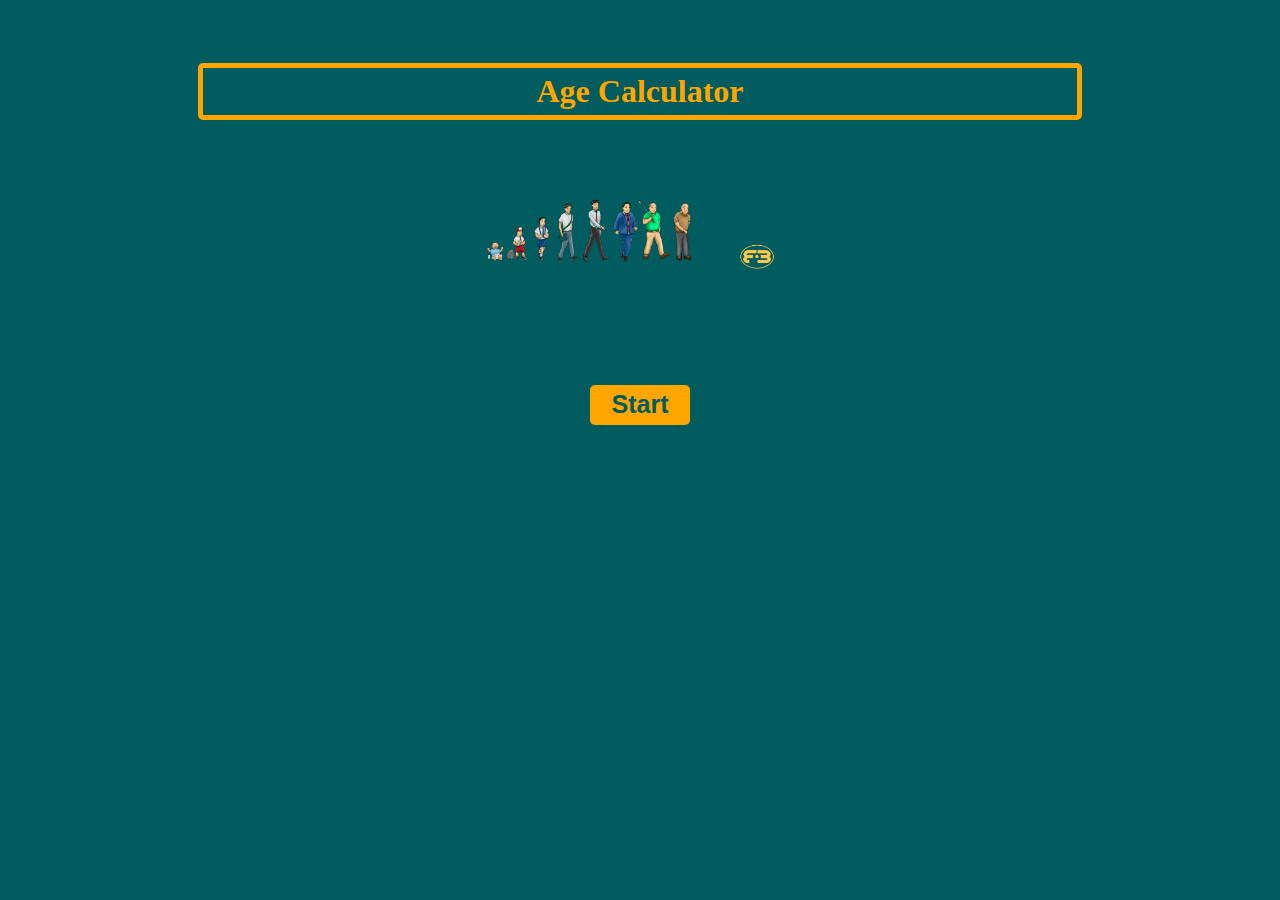
<file: www/index.html>
<!DOCTYPE html>
<html>
    <head>
        <meta charset="utf-8">
        <meta name="viewport" content="initial-scale=1, maximum-scale=1, user-scalable=no, width=device-width">
        <title>Age Calculator</title>
        <link rel="stylesheet" type="text/css" href="style1.css"> 
    </head>

    <body>
    	<section id="contnr">
    		<header>
    		<h1>Age Calculator</h1>
	    	</header>
	    	<figure>

	    		<img src="img/23.png" height="100px" width="230px">
	    		<img src="img/22.png" height="50px" width="100px">
	    	</figure><br>
	    	<button  type="button" class="btn btn-warning">	
	    		<a  style="none" href="second.html"><strong>Start</strong></a>
	    	</button>
    	</section>
    	
        
    </body>
</html>
</file>
<file: www/style1.css>
body{
	background: #005C5E;
	text-align: center;
}
button{
	background: #FFA500;
	color: #ffffff;
	border:0;
	height: 40px;
	width: 100px;
	border-radius: 5px;
	font-size: 25px;
	font-family: arial;
	margin-top: 5%;
}
h1{
	color: #FFA500;
	border: 5px solid #FFA500;
	padding: 5px 0;
	margin: 5% 15%;
	
	border-radius: 5px;
}
a{
	text-decoration: none;
	color: #005C5E;
}
#contnr{
	margin-top: 60px;
}
</file>
